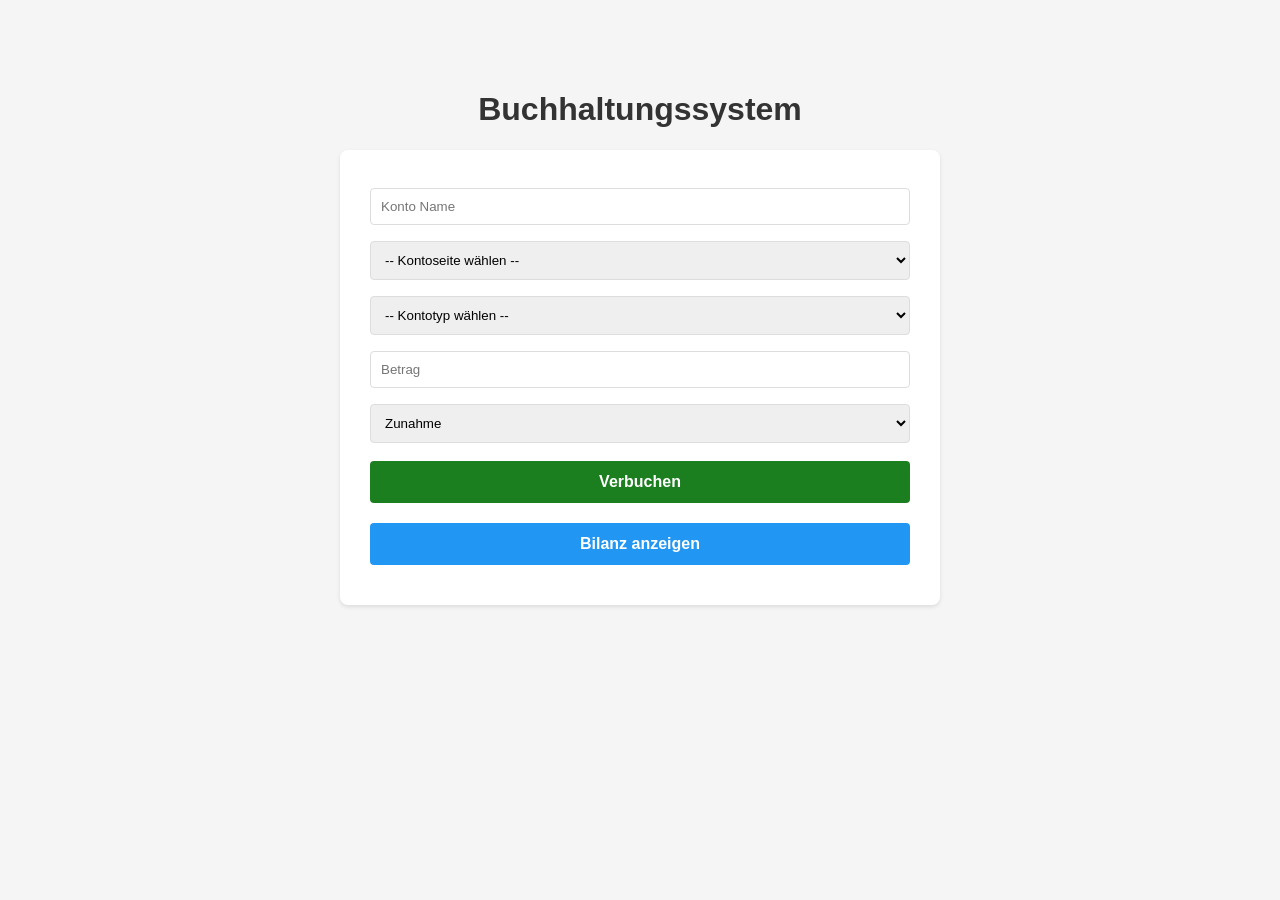
<file: templates/index.html>
<!DOCTYPE html>
<html lang="de">
<head>
    <meta charset="UTF-8">
    <link rel="stylesheet" href="index.css">
    <title>Buchhaltungssystem</title>
</head>

<body>

    <h1>Buchhaltungssystem</h1>
    
    <form method="post" action="/add-account">
        <input name="name" placeholder="Konto Name" required>

        <select name="side" id="side" required>
            <option value="">-- Kontoseite wählen --</option>
            <option value="active">Aktivkonto</option>
            <option value="passive">Passivkonto</option>
        </select>

        <select name="type" id="type" required>
            <option value="">-- Kontotyp wählen --</option>
            <option value="current" data-side="active">Umlaufvermögen</option>
            <option value="non-current" data-side="active">Anlagevermögen</option>
            <option value="short-term" data-side="passive">Kurzfristiges Fremdkapital</option>
            <option value="long-term" data-side="passive">Langfristiges Fremdkapital</option>
            <option value="equity" data-side="passive">Eigenkapital</option>
        </select>

        <input name="amount" type="number" step="1" placeholder="Betrag" required>
        
        <select name="flow" required>
            <option value="inflow">Zunahme</option>
            <option value="outflow">Abnahme</option>
        </select>

        <button type="submit">Verbuchen</button>

        <a href="/balance">
            <button type="button">Bilanz anzeigen</button>
        </a>
    </form>

    <script> //make sure to only allow correct account types for account side (active/passive)
        const sideSelect = document.getElementById("side");
        const typeSelect = document.getElementById("type");

        function updateTypeOptions() {
            const side = sideSelect.value;
            for (const option of typeSelect.options) {
                const optionSide = option.getAttribute('data-side');  
                if (optionSide === null) {
                    option.hidden = false;
                } else if (side === "active") {
                    option.hidden = optionSide !== "active";
                } else if (side === "passive") {
                    option.hidden = optionSide !== "passive";
                } else {
                    option.hidden = optionSide !== null;
                }
            }
            if (side) {
                typeSelect.value = "";
            }
        }
        sideSelect.addEventListener("change", updateTypeOptions);
        updateTypeOptions();
    </script>
</body>
</html>
</file>
<file: templates/index.css>
body {
    font-family: Arial, sans-serif;
    max-width: 600px;
    margin: 50px auto;
    padding: 20px;
    background-color: #f5f5f5;
}
form {
    background: white;
    padding: 30px;
    border-radius: 8px;
    box-shadow: 0 2px 4px rgba(0,0,0,0.1);
}
input, select {
    width: 100%;
    padding: 10px;
    margin: 8px 0;
    border: 1px solid #ddd;
    border-radius: 4px;
    box-sizing: border-box;
}
button {
    width: 100%;
    padding: 12px;
    margin: 10px 0;
    border: none;
    border-radius: 4px;
    cursor: pointer;
    font-size: 16px;
}
button[type="submit"] {
    background-color: #1b7e1f;
    color: white;
    font-weight: bold;
}
button[type="submit"]:hover {
    background-color: #429444;
}
button[type="button"] {
    background-color: #2196F3;
    color: white;
    font-weight: bold;
}
button[type="button"]:hover {
    background-color: #0b7dda;
}
h1 {
    text-align: center;
    color: #333;
}
</file>
